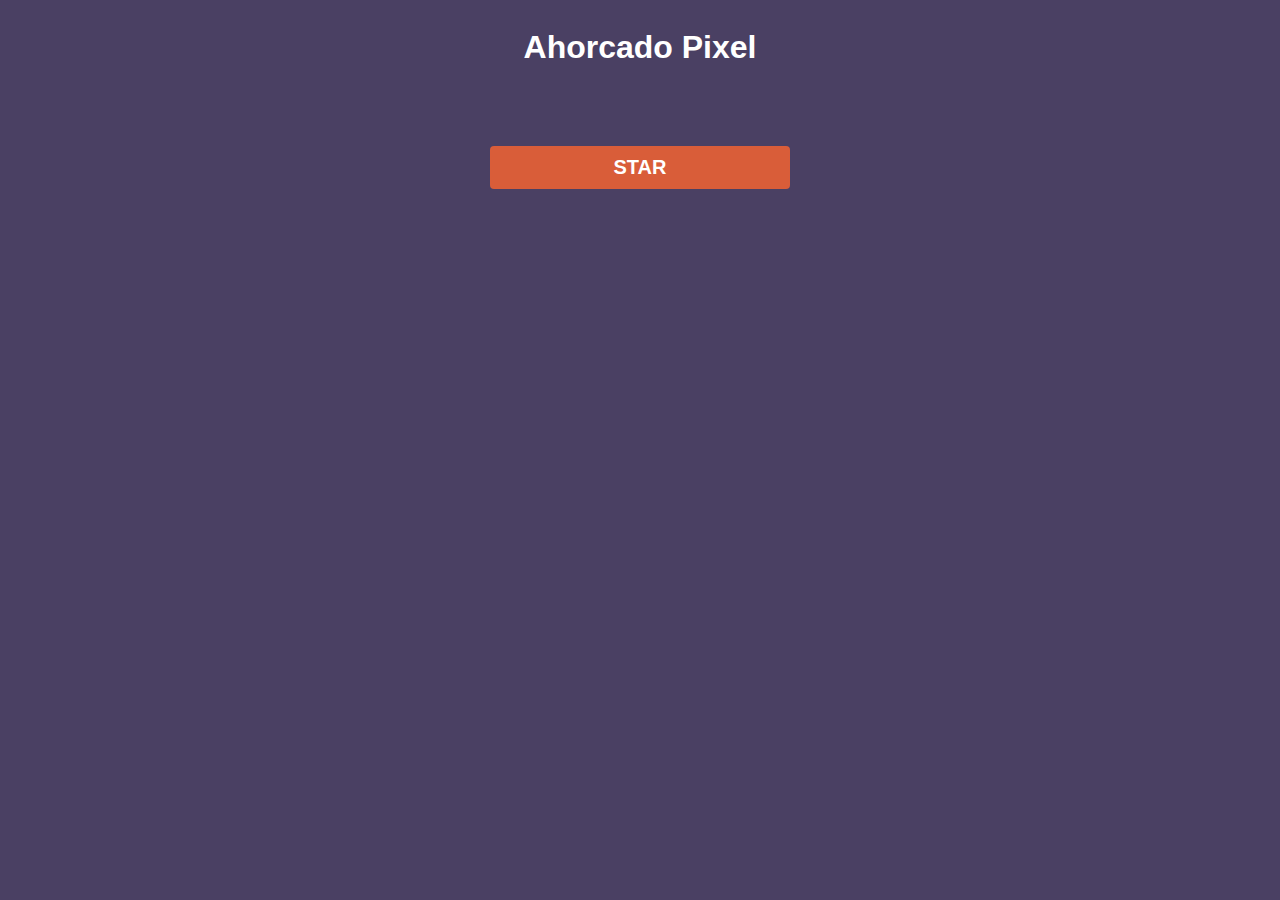
<file: ahocardo/index.html>
<!DOCTYPE html>
<html lang="en">
<head>
    <meta charset="UTF-8">
    <meta name="viewport" content="width=device-width, initial-scale=1.0">
    <link href="http://fonts.cdnfonts.com/css/sf-pixelate" rel="stylesheet">
    <link rel="stylesheet" href="styles.css">
    <script type="text/javascript" src="palabras.js" defer></script>
    <script type="text/javascript" src="script.js" defer></script>
    <title>Ahorcado</title>
</head>
<body>
    <h1>Ahorcado Pixel</h1>

    <div>
        <canvas id="canvas"></canvas>
        <div id="usedLetters"></div>
    </div>

    <div id="usedLetters"></div>
    <div id="wordContainer"></div>
    <button id="startButton">STAR</button>
</body>
</html>
</file>
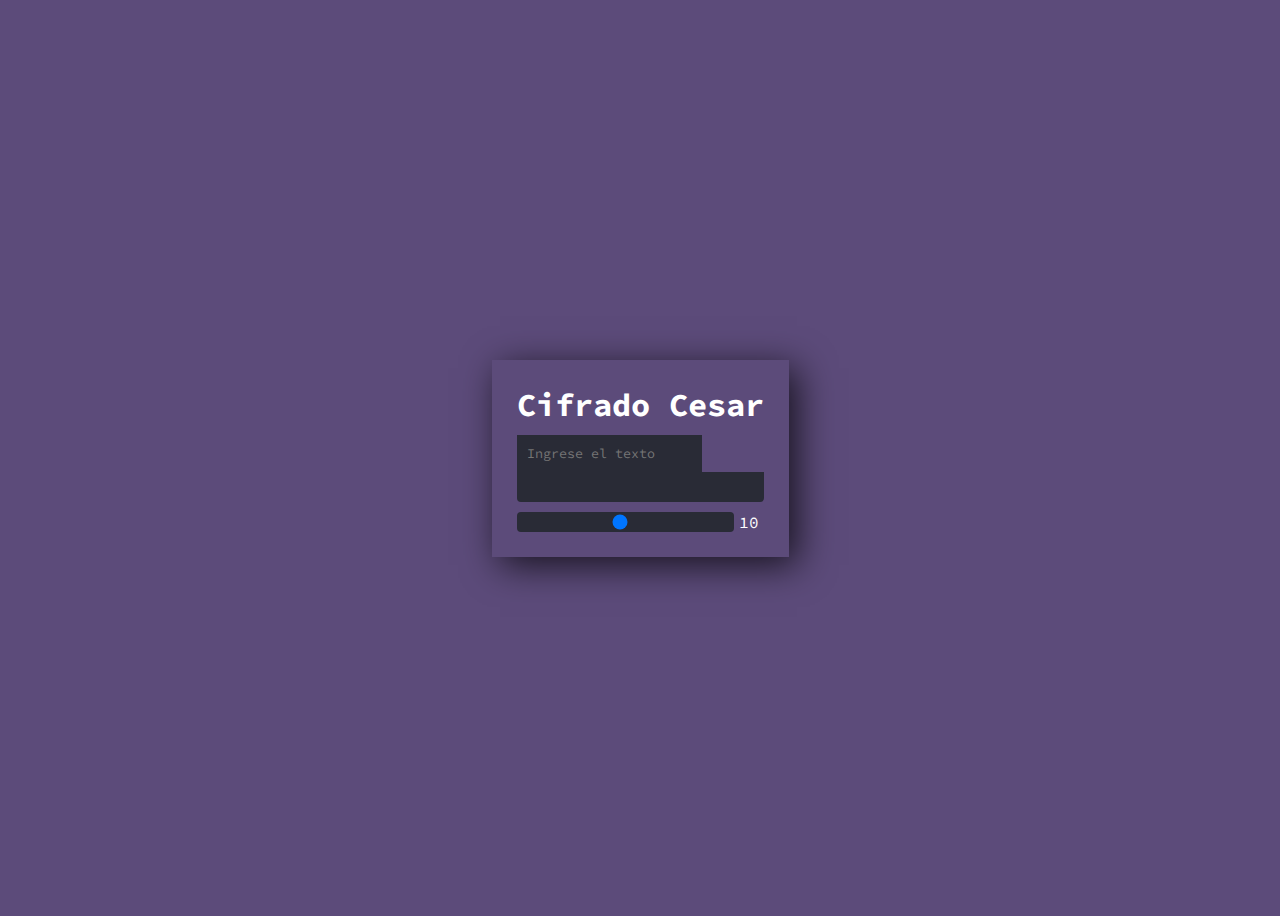
<file: Cifrador/index.html>
<!DOCTYPE html>
<html lang="en">
<head>
    <meta charset="UTF-8">
    <meta name="viewport" content="width=device-width, initial-scale=1.0">
    <title>Cifrador</title>
    <link href="index.css" rel="stylesheet">
    <script src="index.js" type="text/javascript" defer></script>
</head>
<body>
    <main>
        <h1>Cifrado Cesar</h1>
        <form id="cifrador" autocomplete="off">
            <input id="input-original" spellcheck="false" placeholder="Ingrese el texto" type="text" name="text">
        </form>
        <div id="resultado"></div>
        <div class="rango">
            <input id="rango" type="range" value="10" min="1" max="20" oninput="this.nextElementSibling.value = this.value" >
            <output>10</output>
        </div>
    </main>
    
</body>
</html>
</file>
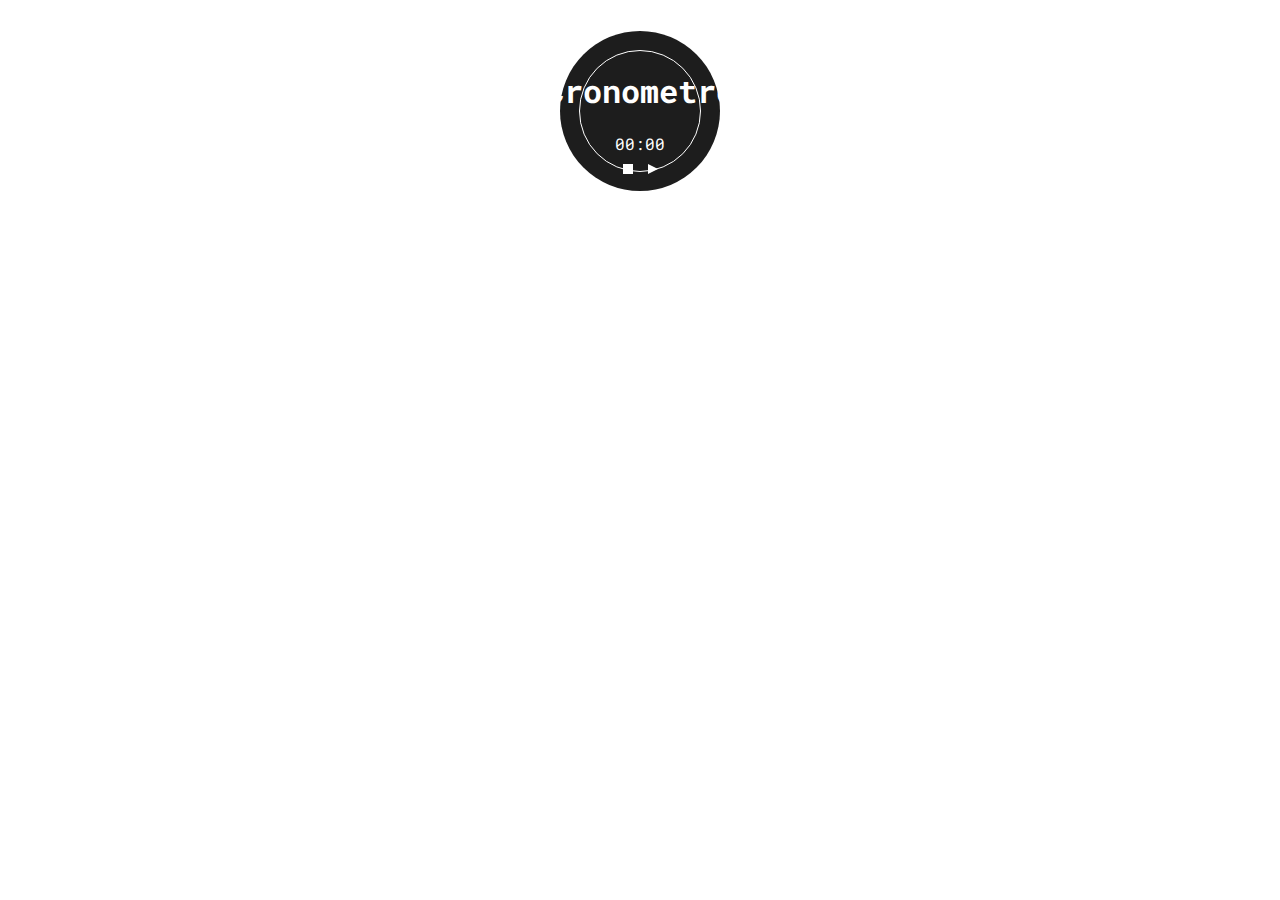
<file: cronometro/index.html>
<!DOCTYPE html>
<html lang="en">
<head>
    <meta charset="UTF-8">
    <meta http-equiv="X-UA-Compatible" content="IE=edge">
    <meta name="viewport" content="width=device-width, initial-scale=1.0">
    <title>Cronómetro</title>
    <link href="https://fonts.googleapis.com/css2?family=Roboto+Mono:wght@100&display=swap" rel="stylesheet">
    <link href="styles.css" rel="stylesheet">
    <script src="script.js" defer></script>
</head>
<body>
    <main>

        <div class="circle">
            <h1>Cronometro</h1>
            <div id="stopwatch" class="stopwatch">00:00</div>
            <div class="buttons">
                <div class="stop" onclick="stop()"></div>
                <div id="play-pause" class="paused" onclick="playPause()"></div>
            </div>
        </div>
        <div id="seconds-sphere" class="seconds-sphere"></div>
    </main>
</body>
</html>
</file>
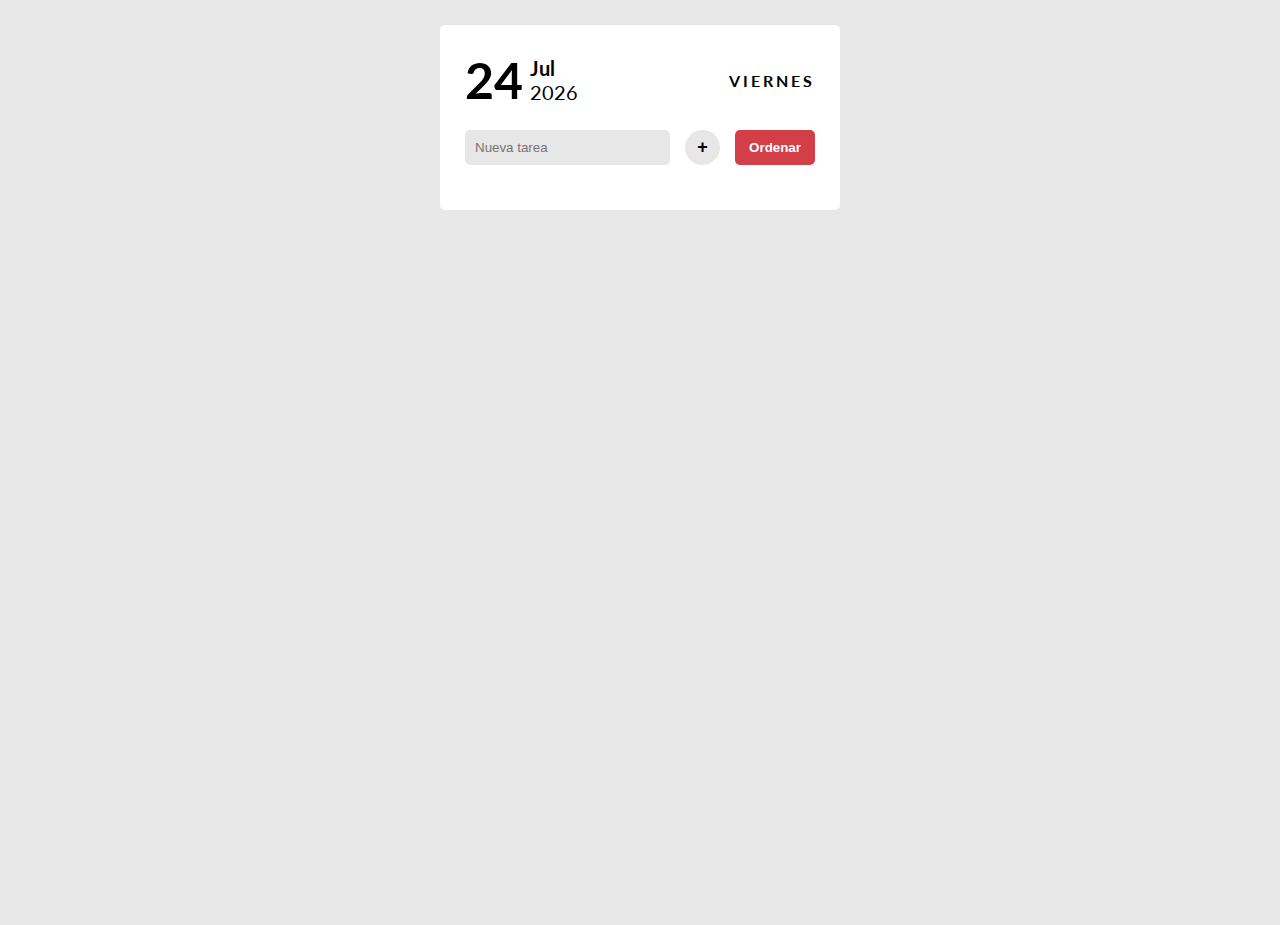
<file: lista-de-tareas/index.html>
<!DOCTYPE html>
<html lang="en">
<head>
    <meta charset="UTF-8">
    <meta http-equiv="X-UA-Compatible" content="IE=edge">
    <meta name="viewport" content="width=device-width, initial-scale=1.0">
    <title>Lista de tareas</title>
    <link href="https://fonts.googleapis.com/css2?family=Lato:wght@100;400;900&display=swap" rel="stylesheet">
    <link rel="stylesheet" href="styles.css">
    <script src="script.js" type="text/javascript" defer></script>
</head>
<body>
    <div class="list roundBorder">
        <div class="date">
            <div class="dateRight">
                <div id="dateNumber"></div>
                <div>
                    <div id="dateMonth"></div>
                    <div id="dateYear"></div>
                </div>
            </div>
            <div id="dateText"></div>
        </div>
        <form onsubmit="addNewTask(event)" >
            <input type="text" name="taskText" autocomplete="off" placeholder="Nueva tarea" class="roundBorder">
            <button type="submit" class="addTaskButton">+</button>
            <button type="button" class="orderButton roundBorder" onclick="renderOrderedTasks()">Ordenar</button>
        </form>
        <div id="tasksContainer"></div>
    </div>
</body>
</html>
</file>
<file: ahocardo/styles.css>
.hidden {
    color: transparent;
}

body {
    background-color: #4a4063;
    color: #fff;
    font-family: 'SF Pixelate', sans-serif;
    display: flex;
    flex-direction: column;
    justify-content: center;
    align-items: center;
}

#wordContainer {
    margin-top: 20px;
}

.letter {
    margin: 0 7px;
    position: relative;
    text-align: center;
}

.letter::after{
    content: ' ';
    display: block;
    position: absolute;
    left: 0;
    width: 100%;
    height: 1px;
    background-color: #fff;
    min-width: 12px;
}

#startButton {
    margin-top: 20px;
    appearance: none;
    font-family: 'SF Pixelate', sans-serif;
    border: none;
    width: 300px;
    padding: 10px;
    background: #d95d39;
    color: #fff;
    font-weight: 600;
    font-size: 20px;
    border-radius: 4px;
    cursor: pointer;
}
</file>
<file: Cifrador/index.css>
@import url('https://fonts.googleapis.com/css2?family=Source+Code+Pro:wght@500&display=swap');

:root {
    --color-terminal: #292b36;
    --borde-redondo: 4px;
}

* {
    font-family: 'Source Code Pro', monospace;
}

body {
    height: 100vh;
    display: flex;
    justify-content: center;
    align-items: center;
    background-color: #5c4b7a;
    color: white;
}

input, button {
    border: none;
    outline: none;
}

main {
    padding: 25px;
     box-shadow: 8px 8px 35px 0px rgb(0 0 0 / 75%);
    border-radius: var(--border-redondo);
    
}

h1 {
    margin: 0;
}

#input-original, #resultado {
    background-color: var(--color-terminal);
    width: -webkit-fill-avaible;
}

#input-original {
    margin: 10px 0 0;
    padding: 10px;
    color: white;
    border-top-left-radius: var(--border-redondo);
    border-top-right-radius: var(--border-redondo)
}

#resultado {
    height: 20px;
    color: #5af78d;
    padding: 0 10px 10px;
    border-bottom-left-radius: var(--borde-redondo);
    border-bottom-right-radius: var(--borde-redondo);
}

.rango {
    margin-top: 10px;
    display: grid;
    grid-template-columns: 1fr 30px;
    text-align: center;
    align-items: center;
}


input[type='range'] {
    -webkit-appearance: none;
    border-radius: var(--borde-redondo);
    background:var(--color-terminal);
    margin: 0;
    padding: 0 5px;
    height: 20px;
}

input [tyoe='range']::-webkit-slider-thumb {
    cursor: pointer;
    -webkit-appearance: none;
    background-color: white;
    border-radius: 50%;
    height: 10px;
    width: 10px

}
</file>
<file: cronometro/styles.css>
main{
    font-family: 'Roboto Mono', monospace;
    position: relative;
}

.circle{
    border-radius: 50%;
    width: 120px;
    height: 120px;
    border: 1px solid #fff;
    color: #fff;
    margin:  50px auto;
    display: flex;
    justify-content: center;
    align-items: center;
    flex-direction: column;

}

.circle::before {
    content: '';
    border-radius: 50%;
    z-index: -1;
    position: absolute;
    width: 160px;
    height: 160px;
    left: calc(50% -80px);
    top: calc(50% - 80px);
    background-color: #1d1d1d;
}

.seconds-sphere{
    width: 20px;
    height: 20px;
    border-radius: 50%;
    background-color: #fff;
    position: absolute;
    left: calc(50% - 10px);
    top: calc(50% -10px);
    animation: rotacion 60s linear infinite;
    animation-play-state: paused;
}

@keyframes rotacion{
    from { transform: rotate(-90deg) translateX(60px);}
    to { transform: rotate(270deg) translateX(60px);}
}

.buttons {
    margin-top: 10px;
    display: inline-flex;
}

.paused {
    height: 10px;
    border-width: 5px 0 5px 10px;
    cursor: pointer;
    box-sizing: border-box;
    margin-left: 15px;
    border-color: transparent transparent transparent #fff;
    transition: 100ms all ease;
    will-change: border-width;
    border-style: solid;

}

.running {
    border-style: double;
    border-width: 0 0 0 10px;
}

.stop {
    background-color: #fff;
    height: 10px;
    width: 10px;
    cursor: pointer;
}
</file>
<file: lista-de-tareas/styles.css>
:root {
    --primary: #A5C882;
    --secondary: #D33F49;
    --light: #fff;
    --dark: #000;
    --diabled: #e7e7e7;
}

body {
    font-family: 'Lato', sans-serif;
    margin: 0;
    height: 100vh;
    background-color: var(--diabled);
}

*:first-letter {
    text-transform: capitalize;
}

.roundBorder {
    border-radius: 5px;
}

.list {
    margin: 25px auto;
    padding: 25px;
    background-color: var(--light);
    width: 100%;
    max-width: 350px;
}

.date {
    display: flex;
    align-items: center;
    justify-content: space-between;
}

.dateRight {
    display: flex;
    align-items: center;
}

#dateNumber {
    font-size: 50px;
}

#dateText {
    letter-spacing: 3px;
    text-transform: uppercase;
}

#dateMonth,
#dateNumber,
#dateText  {
    font-weight: bold;
}

#dateMonth,
#dateYear {
    margin-left: 7px;
    font-size: 20px;
}

form {
    margin: 20px 0;
    display: grid;
    grid-auto-flow: column;
    grid-template-columns: auto 35px auto;
    grid-column-gap: 15px;
}

input {
    border: none;
    padding-left: 10px;
    background-color: var(--diabled);
}

input:focus {
    outline: none;
}

.addTaskButton,
.orderButton {
    border: none;
    font-weight: bold;
    cursor: pointer;
}

.addTaskButton {
    height: 35px;
    border-radius: 50%;
    font-size: 18px;
    background-color: var(--diabled);
}

.orderButton {
    background-color: var(--secondary);
    color: var(--light);
}

.task {
    background-color: var(--primary);
    padding: 15px;
    margin-top: 15px;
    color: var(--light);
    cursor: pointer;
}

.done {
    background-color: var(--diabled);
    text-decoration: line-through;
    color: var(--dark);
}
</file>
